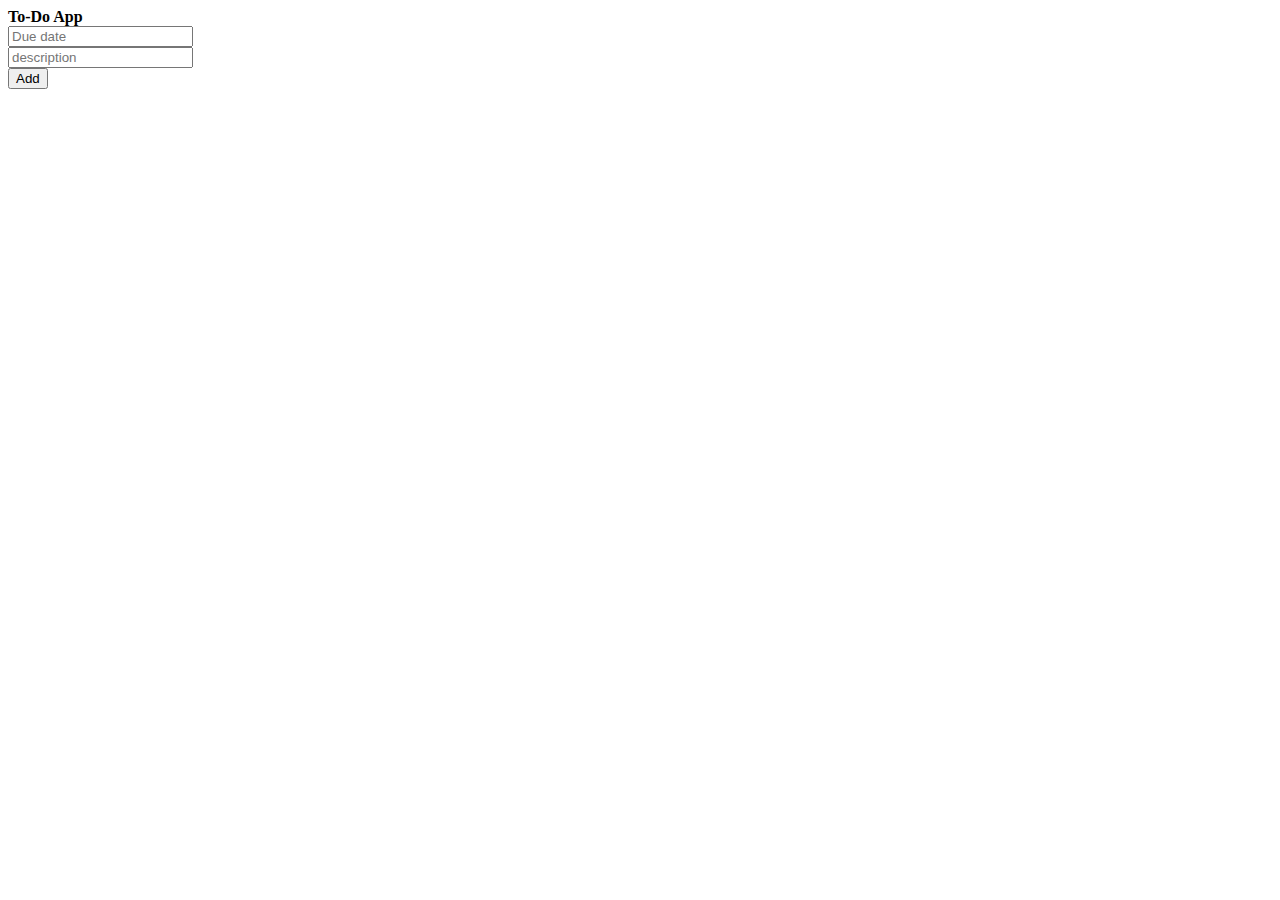
<file: to-do.html>
<html>
    <head>
        <title>To-Do</title>
    </head>
    <body>
        <strong>To-Do App</strong>
            <br>
        <input type= "number" placeholder= "Due date">
            <br>
        <input type= "text" placeholder= "description">
            <br>
        <input type= "submit" value= "Add">
    </body>
</html>
</file>
